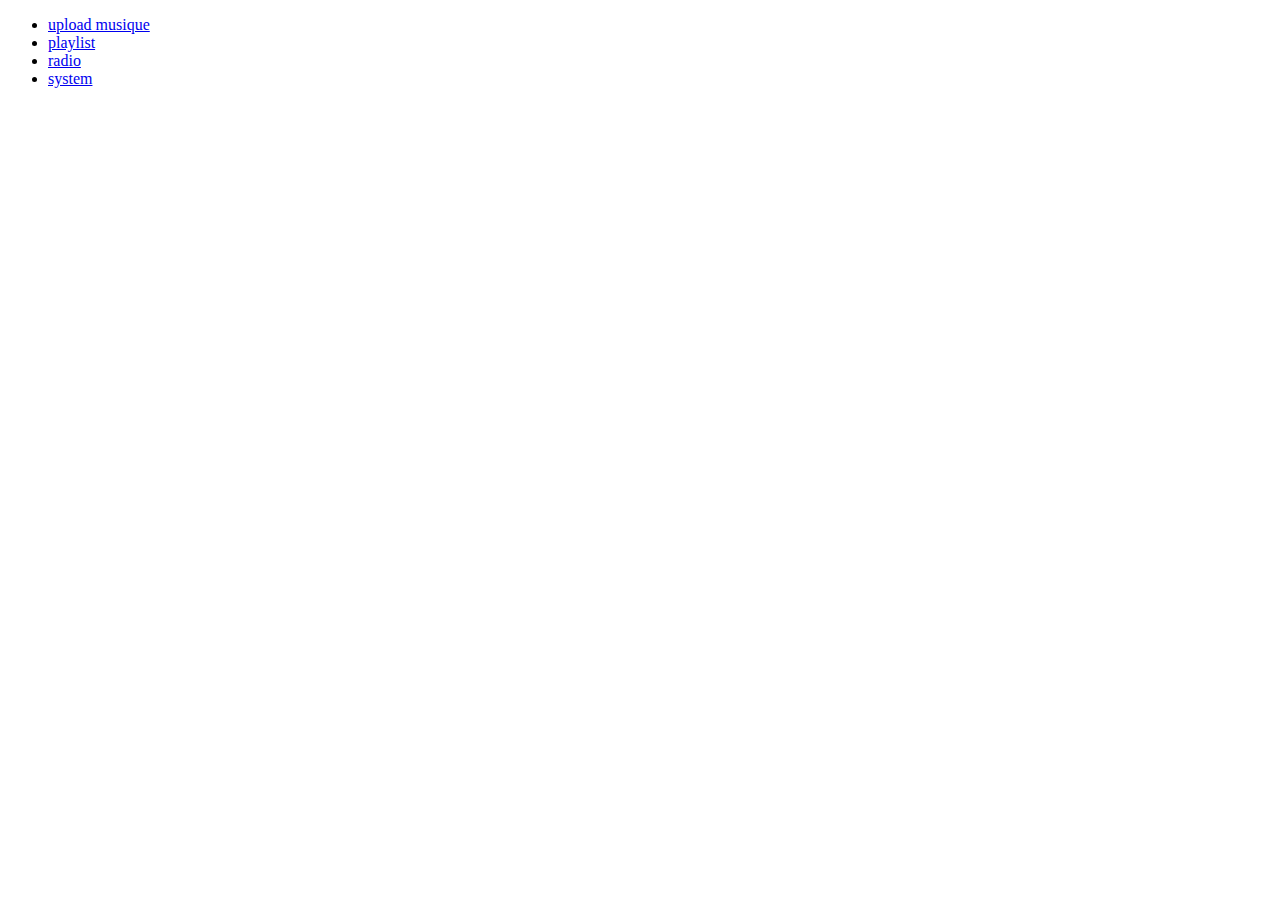
<file: sdcard/static/index.html>
<!DOCTYPE html>
<HTML>
 <HEAD>
  <TITLE> Welcome </TITLE>
  <meta http-equiv="content-type" content="text/html; charset=UTF-8">
 </HEAD>
<BODY>
<ul>
<li><a href="upload.html">upload musique</a></li>
<li><a href="playlist.html">playlist</a></li>
<li><a href="radio.html">radio</a></li>
<li><a href="system.html">system</a></li>
</ul>
</BODY>
</HTML>
</file>
